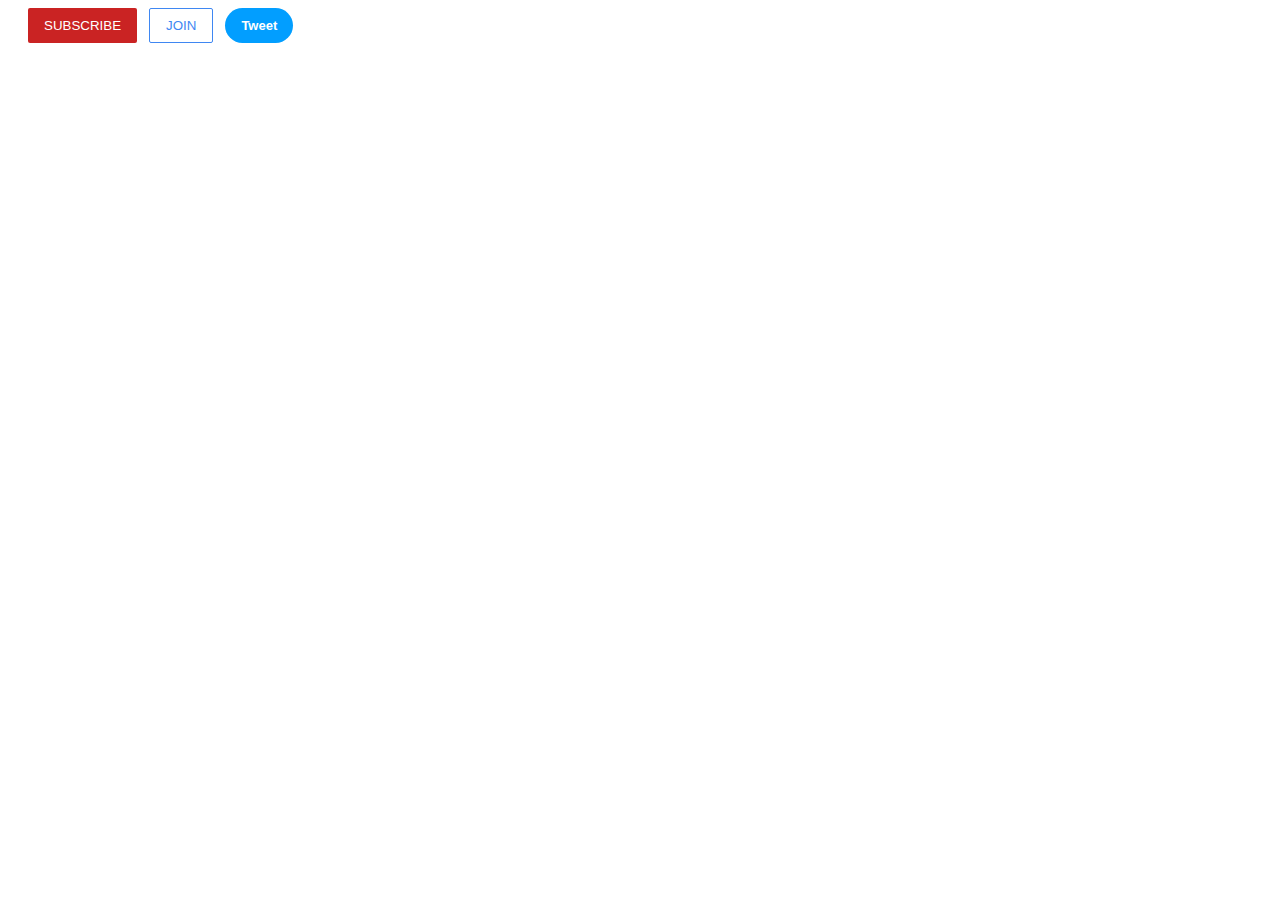
<file: buttons.html>
<!DOCTYPE html>
<html>
    <head>
        <title>Text Practice</title>
            <link rel="stylesheet" href="styles/buttons.css">
        
    </head>
    <body>
        <button class="subscribe-button">SUBSCRIBE</button>
        <button class="join-button">JOIN</button>
        <button class="tweet-button">Tweet</button>  
    </body>
</html>
</file>
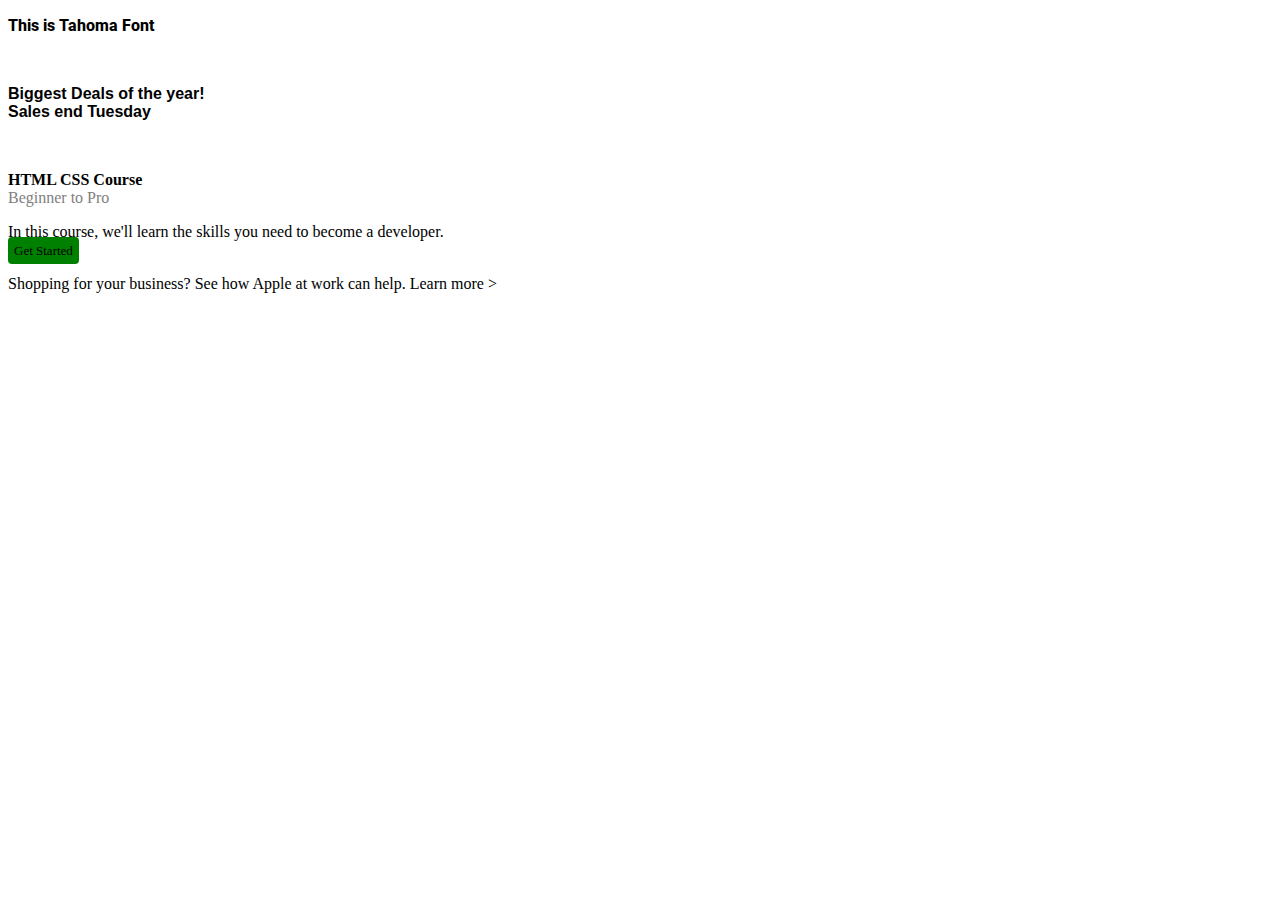
<file: lesson.html>
<!DOCTYPE html>
<html lang="en">
<head>
    <meta charset="UTF-8">
    <meta name="viewport" content="width=device-width, initial-scale=1.0">
    <title>Document</title>
    <link rel="preconnect" href="https://fonts.googleapis.com">
    <link rel="preconnect" href="https://fonts.gstatic.com" crossorigin>
    <link href="https://fonts.googleapis.com/css2?family=Roboto:ital,wght@0,100..900;1,100..900&display=swap" rel="stylesheet">
    <link href="https://fonts.googleapis.com/css2?family=Arima:wght@100..700&family=Roboto:ital,wght@0,100..900;1,100..900&display=swap" rel="stylesheet">
    <link href="https://fonts.googleapis.com/css2?family=Arima:wght@100..700&family=Big+Shoulders+Stencil:opsz,wght@10..72,100..900&family=Roboto:ital,wght@0,100..900;1,100..900&display=swap" rel="stylesheet">
    <link href="jissa.css" rel="stylesheet">
    <style>
        
        /* .tahoma-text{ styling within the  page
            font-family: roboto;
            font-weight: 400;
            color:black;
        
        }
        .arial-para{
            font-family: arima;
            font-weight: 600;
        }
        
        .verdana{
            font-family: big shoulders stencil;
        } */
        </style>
        
        
</head>
<body>

    <p class="tahoma-text">
        This is Tahoma Font
    </p>
    <br>
    <p class="arial-para">
        Biggest Deals of the year!<br>
        <span class="sales">Sales end Tuesday</span>
    </p>
    <br>
    <p class="verdana">
        <strong> HTML CSS Course</strong><br>
        <span class="begg">Beginner to Pro </span><br>
        <p class=""></p>In this course, we'll learn the skills you need to become a developer.
        <br>
        <span class="gett">Get Started </span>
    </p>
    <p>
        Shopping for your business?
        See how Apple at work can help.
        Learn more &gt;
    </p>
</body>
</html>
</file>
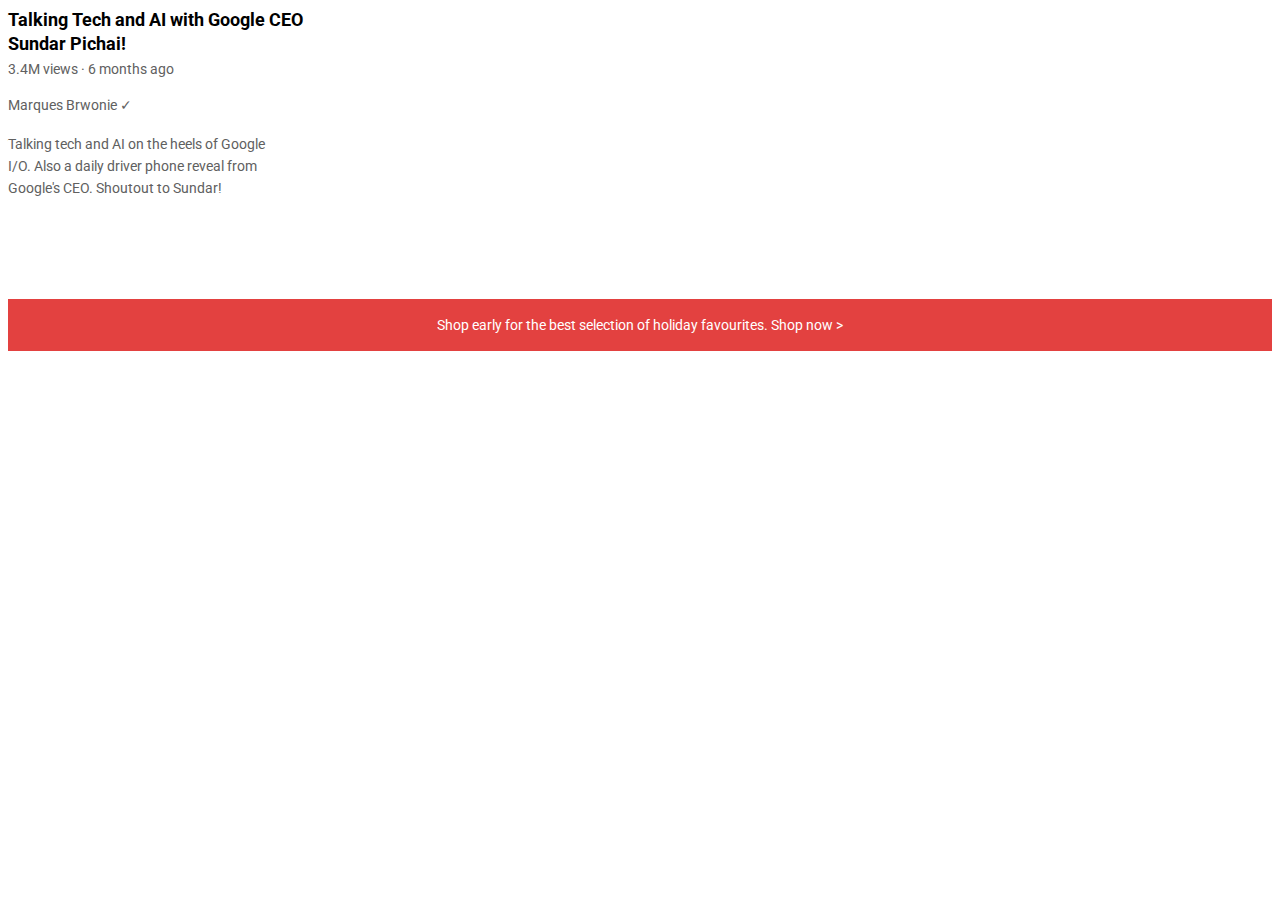
<file: text.html>
<!DOCTYPE html>
<html>
<head>
    <title>Text Practice</title>
    <link rel="stylesheet" href="styles/text.css">
    <link rel="preconnect" href="https://fonts.googleapis.com">
    <link rel="preconnect" href="https://fonts.gstatic.com" crossorigin>
    <link href="https://fonts.googleapis.com/css2?family=Arima:wght@100..700&family=Big+Shoulders+Stencil:opsz,wght@10..72,100..900&family=Roboto+Condensed:ital,wght@0,100..900;1,100..900&family=Roboto:ital,wght@0,100..900;1,100..900&display=swap" rel="stylesheet">
</head>
<p class="video-title">
    Talking Tech and AI with Google CEO Sundar Pichai!
</p>
<p class="video-stats">
    3.4M views &#183; 6 months ago
</p>
<p class="video-author">
    Marques Brwonie &#10003;
</p>
<p class="video-desc">
    Talking tech and AI on the heels of Google I/O. Also a daily driver phone reveal from Google's CEO. Shoutout to Sundar!
</p>
<p class="apple-text">
    Shop early for the best selection of holiday favourites. <span class="shop-link">Shop now &gt;</span>
</p>
</html>
</file>
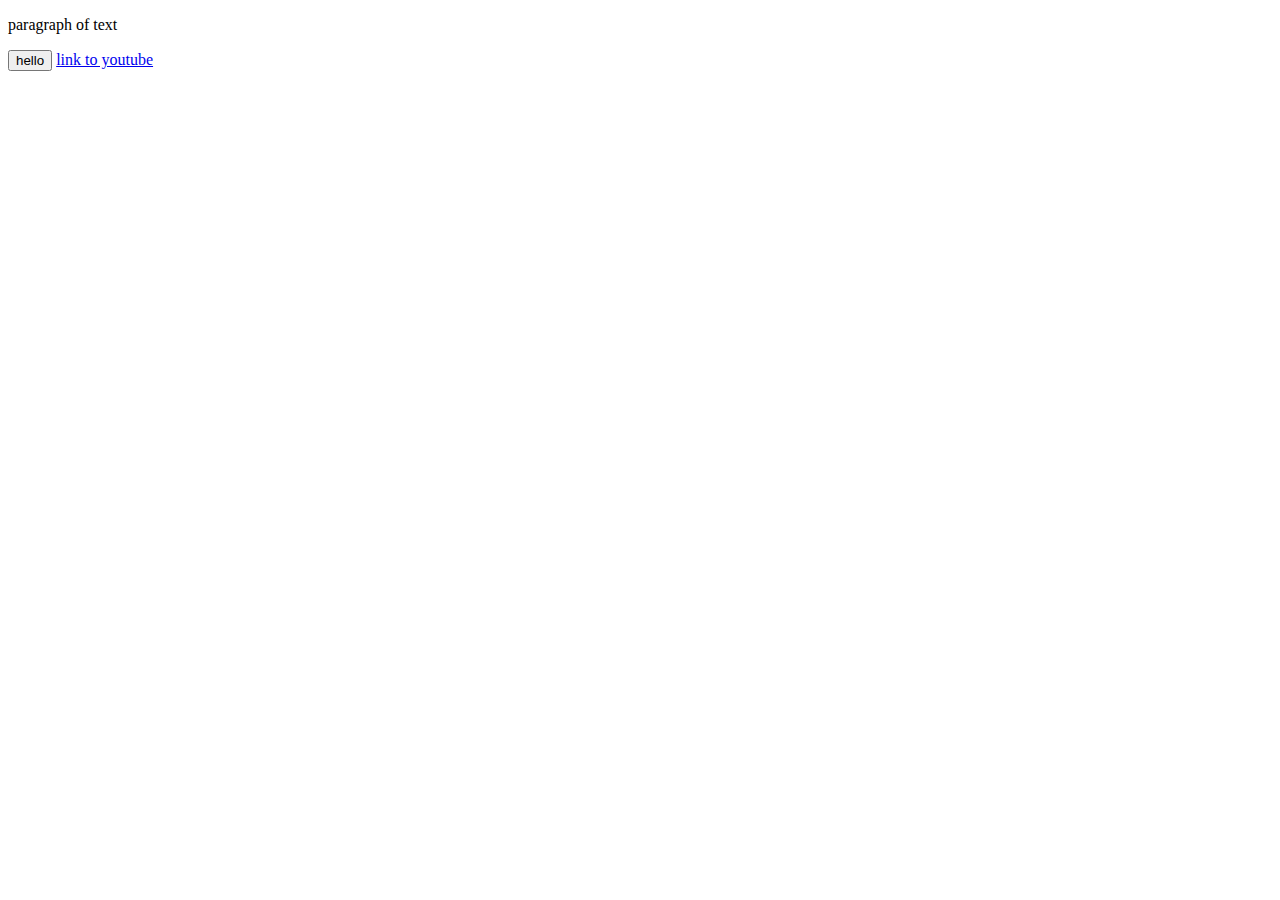
<file: websitestart.html>
<!DOCTYPE html>
<html>
<head>
    <title>First Website</title>
</head>
<body>
     
<p>
    paragraph of text 
</p>
<button>
    hello 

</button>
<a href="https://www.youtube.com/watch?v=G3e-cpL7ofc" target="blank"> 
    link to youtube
</a>   
</body>
</html>
</file>
<file: styles/buttons.css>
.subscribe-button{
    background-color:rgba(194, 3, 3, 0.874);
    color:white;
    border: none;
    padding-top:10px;
    padding-bottom:10px;
    padding-left: 16px;
    padding-right: 16px;
    border-radius: 2px;
    cursor: pointer;
    margin-right: 8px; 
    margin-left:20px;
    transition: opacity 0.15s;
    vertical-align: top;
   }
   .subscribe-button:hover{
       opacity:0.8;

   }
   .subscribe-button:active{
       opacity: 0.5;
   }
   .join-button{
       background-color: white;
       color:rgb(63, 135, 242);
       border-style: solid;
       border-width: 1.5px;
       border-color:rgb(63, 135, 242);
       padding-top:9px;
       padding-bottom:9px;
       padding-left: 16px;
       padding-right: 16px;
       border-radius: 2px;
       cursor: pointer;
       transition: background-color 0.15s,
           color 1s;
   }
   .join-button:hover{
       background-color:rgb(63, 135, 242);
       color:white;

   }
   .join-button:active{
       opacity:0.7;
   }
   .tweet-button{
       background-color: rgb(2, 158, 255);
       color:white;
       border: none;
       padding-top:10px;
       padding-bottom:10px;
       padding-left: 16px;
       padding-right: 16px;
       border-radius: 18px;
       font-weight: bold;
       font-size: 13px;
       cursor: pointer;
       margin-left: 8px;
       transition: box-shadow 0.15s;

   
   }
   .tweet-button:hover{
       box-shadow: 5px 5px 10px rgba(0,0,0,0.15);
   }
</file>
<file: jissa.css>
.tahoma-text{ 
    font-family: roboto;
    font-weight: 800;
    color:black;

}
.arial-para{
    font-family: Arial;
    font-weight: 600;
}

.verdana{
    font-family: verdana;
} 
.begg{
    color: grey;
}
.gett{
    background-color: green;
    font-size: 13px;
    padding: 6px;
    border-radius: 4px;
}
</file>
<file: styles/text.css>
p{
    font-family: Roboto;
    margin-top: 0px;
    margin-bottom: 0px;
}
.video-title{
    
    font-size: 18px;
    font-weight: bold;
    width:300px;
    line-height: 24px;
    margin-bottom: 5px ;
}
.video-stats{
    color: rgb(96, 96, 96);
    
    font-size: 14px;
    margin-bottom:20px;

}
.video-author{
    
    font-size:14px;
    color: rgb(96, 96, 96);
   
    margin-bottom: 20px;
}
.video-desc{
    
    font-size: 14px;
    color: rgb(96, 96, 96) ;
    width: 280px;
    line-height: 22px;
    margin-bottom: 100px;
}
.apple-text{
    margin-bottom: 50px;
    font-size: 14px;
    background-color: rgb(227, 65, 64);
    color: white;
    text-align: center;
    padding-top: 18px;
    padding-bottom: 18px;
}
.shop-link{
    
    cursor:pointer;

}
.shop-link:hover{
    text-decoration: underline;
}
</file>
